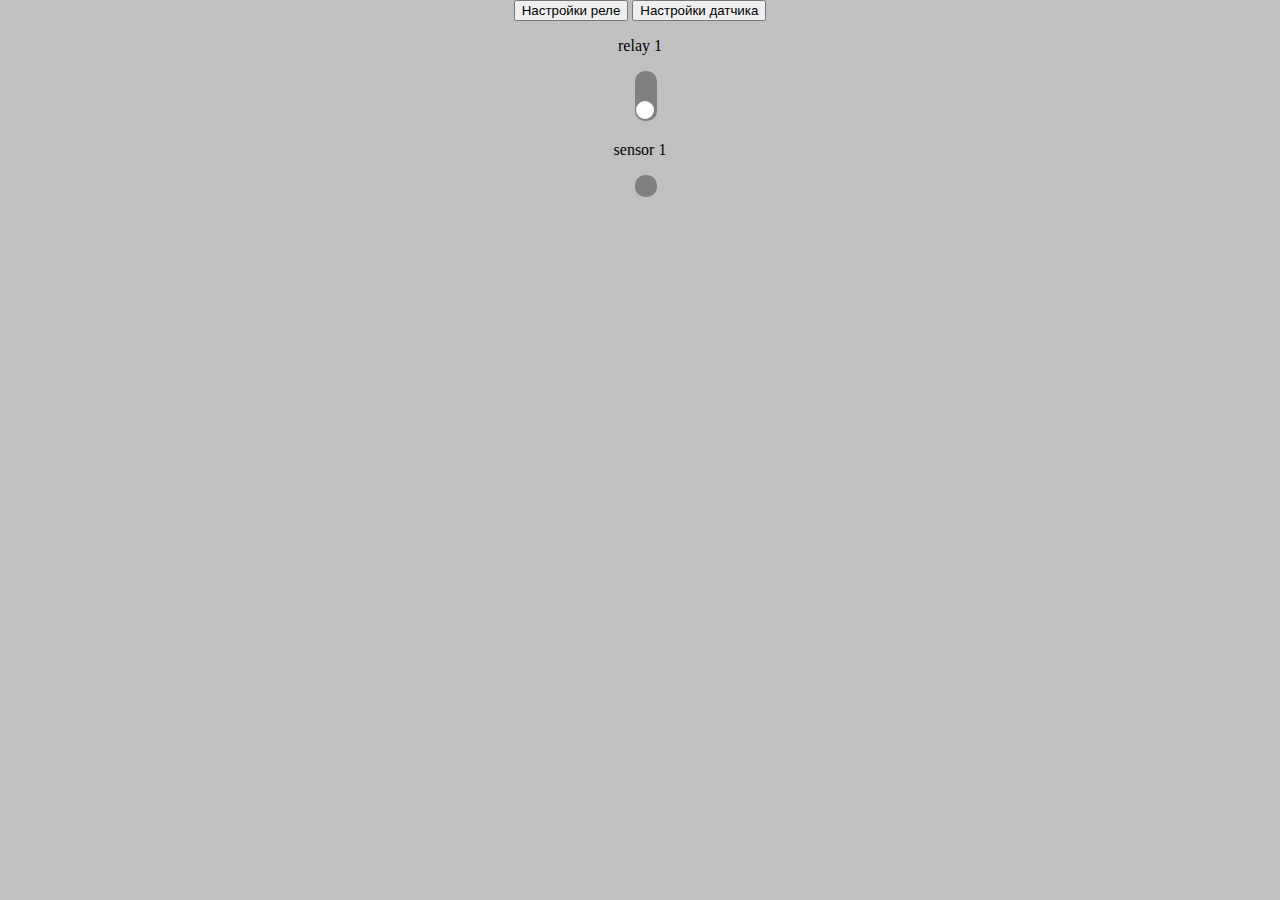
<file: web/general.html>
<html>
	<head>
		<title>light control - Alpha version</title>
		<link rel="stylesheet" href="style.css">
		<meta charset="utf-8">
	</head>
	<body>
    	<div>
	    	<input type="button" value="Настройки реле" id="buttonRelaySettingsDialogOpen">
    		<dialog id="relaySettingsDialog">
	        		<table>         
	          			<tr>
	           				<td> <p>Порядковый номер</p> </td>
	           				<td>
	            				<select id="relaySettingsSetNumber" name="set">
	            					<option>1</option>	                   					
	            				</select>
	           				</td>
	          			</tr>
	          			<tr>
	           				<td> <p>Подпись</p> </td>
	           				<td> <input id="relaySettingsSetName" type="text" name="name"> </td>
	           			</tr>            				
	        		</table>
	        		<p>
	           			<td> <input type="button" id="relaySettingsSubmit" value="Ок"> </td>
	           			<td> <input type="button" value="Отмена" onclick="document.getElementById('relaySettingsDialog').close()"> </td>
	        		</p>
	      	</dialog>
	    	
	      	<input type="button" value="Настройки датчика" id="buttonSensorSettingsDialogOpen">
    		<dialog id="sensorSettingsDialog">
	        		<table>         
	          			<tr>
	           				<td> <p>Порядковый номер</p> </td>
	           				<td>
	            				<select id="sensorSettingsSetNumber" name="set">
	            					<option>1</option>	                   					
	            				</select>
	           				</td>
	          			</tr>
	          			<tr>
	           				<td> <p>Подпись</p> </td>
	           				<td> <input id="sensorSettingsSetName" type="text" name="name"> </td>
	           			</tr>            				
	        		</table>
	        		<p>
	           			<td> <input type="button" id="sensorSettingsSubmit" value="Ок"> </td>
	           			<td> <input type="button" value="Отмена" onclick="document.getElementById('sensorSettingsDialog').close()"> </td>
	        		</p>
	      	</dialog>

			<div id="relaysPanel">			      
	      		<div class="relays">
	        		<p id="sw1Name">relay 1</p>
	        		<input id="sw1" type="checkbox"/>
	       			<label for="sw1"/>        
	      		</div>
	      	</div>

	      	<div id="sensorsPanel">			      
	      		<div class="sensors">
	        		<p id="sens1Name">sensor 1</p>
	        		<input id="sens1" type="checkbox"/>
	       			<label for="sens1"/>        
	      		</div>
	      	</div>

		</div>

		<script>

			window.onload=function(){
				document.getElementById('sw1').addEventListener('change',setRelay);
				
				document.getElementById('relaySettingsSubmit').addEventListener('click',function(){
					var data = "set="+document.getElementById('relaySettingsSetNumber').value;
					data+="&name="+document.getElementById('relaySettingsSetName').value;
					var request = new XMLHttpRequest();
					request.open('GET','/relay?'+data);
					request.send();
					document.getElementById('relaySettingsDialog').close();
				})

				document.getElementById('buttonRelaySettingsDialogOpen').addEventListener('click',function(){
					document.getElementById('relaySettingsDialog').showModal();
				})
				document.getElementById('buttonSensorSettingsDialogOpen').addEventListener('click',function(){
					document.getElementById('sensorSettingsDialog').showModal();
				})
			}

			setInterval(function(){
				updateData();
			}, 3000);
			

			function setRelay(){
				var data='set=1&state='+((document.getElementById('sw1').checked)?'1':'0');
					//data+='&name='+document.getElementById('sw1Name').innerHTML;					
				var request = new XMLHttpRequest();
				request.open('GET','/relay?'+data,false);
				request.send();
			}


			function updateData(){
				loadCurrentRelaysState();
				loadCurrentSensorState();
			};

			function loadCurrentRelaysState(){
				var data=0;
				var request = new XMLHttpRequest();
				request.onreadystatechange = function() {
    				if (this.readyState == 4 && this.status == 200) {
      					const urlParams= new URLSearchParams(this.responseText);
							document.getElementById('sw1').checked=(urlParams.get('state1')==='1')?true:false;
							document.getElementById('sw1Name').innerHTML=urlParams.get('name1');
    				}
    			};
				request.open('GET','/relay?get',false);
				request.send();
			};

			function loadCurrentSensorState(){
				var data=0;
				var request = new XMLHttpRequest();
				request.onreadystatechange = function() {
    				if (this.readyState == 4 && this.status == 200) {
      					const urlParams= new URLSearchParams(this.responseText);
							document.getElementById('sens1').checked=(urlParams.get('state1')==='1')?true:false;
							document.getElementById('sens1Name').innerHTML=urlParams.get('name1');
    				}
    			};
				request.open('GET','/sensor?get',false);
				request.send();
			};

		</script>
	</body>
</html>
</file>
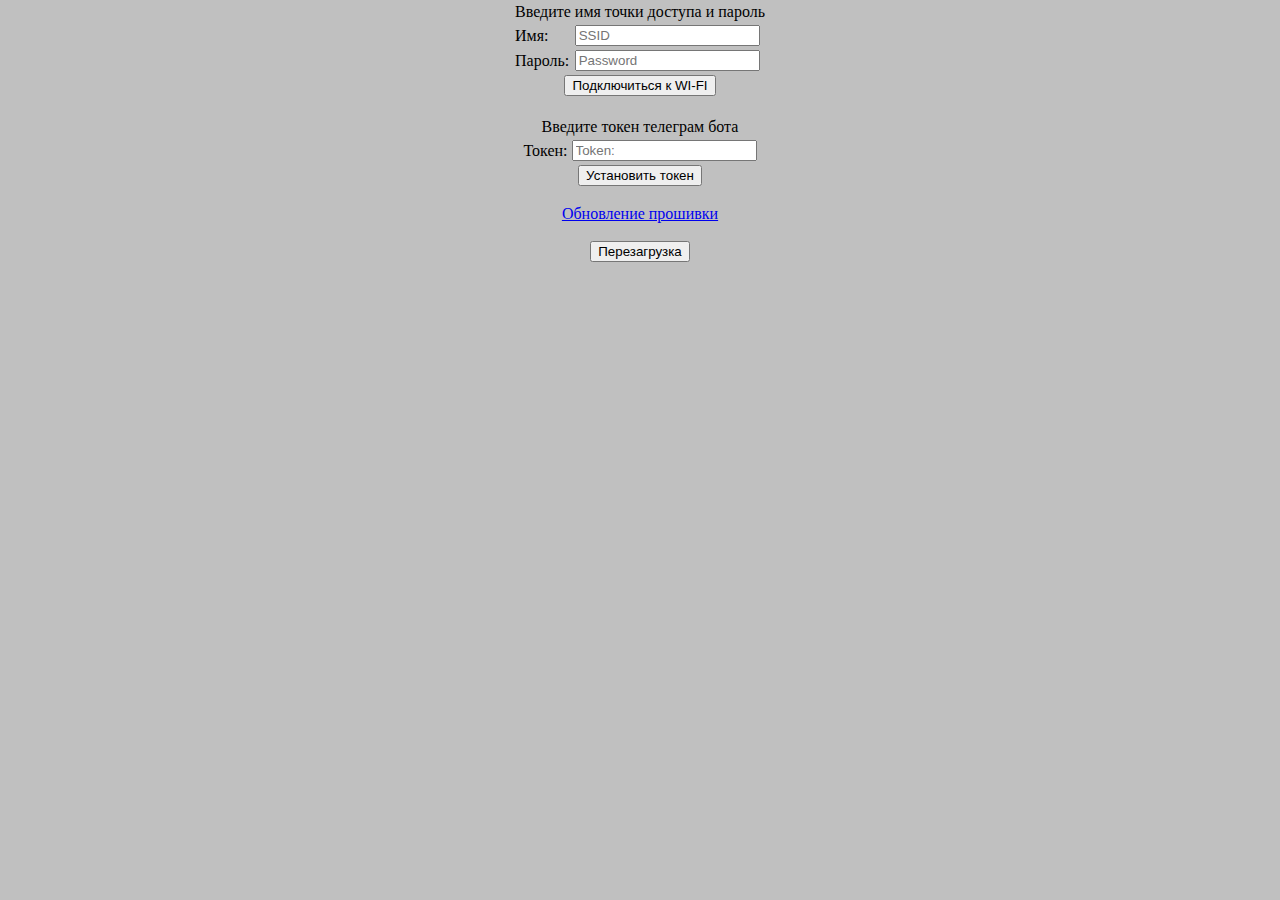
<file: web/settings.html>
<html>
	<head>
		<title>
			Settings
		</title>
		<link rel="stylesheet" href="style.css">
		<meta charset="utf-8">
	</head>
	<body>
		<div align="center">
			<form action='/wifi' method='POST' >
				<table>
					<tr>
						<td colspan="2" align="center">Введите имя точки доступа и пароль</td>
					</tr>
					<tr>
						<td>Имя:</td>
						<td><input type='text' name='SSID' placeholder='SSID'></td>
					</tr>
					<tr>
						<td>Пароль:</td>
						<td><input type='password' name='PASSAP' placeholder='Password'></td>
					</tr>
					<tr>
						<td colspan="2" align="center"><input type='submit' name='SUBMIT' value='Подключиться к WI-FI'></td>
					</tr>
				</table>
			</form>
		</div>
		<div align="center">
			<form action='/telegram_token' method='POST'>
				<table>
					<tr>
						<td colspan="2" align="center">Введите токен телеграм бота</td>
					</tr>
					<tr>
						<td>Токен:</td>
						<td><input type='text' name='token' placeholder='Token:'></td>
					</tr>
					<tr>
						<td colspan="2" align="center"><input type='submit' name='SUBMIT' value='Установить токен'></td>
					</tr>
				</table>			
			</form>
		</div>

		<a href='upload.html'>
			Обновление прошивки
		</a>
		
		<br>
		<br>		 
		
		<input type="button" value="Перезагрузка" id="bReboot">
		<script>
			var bReboot = document.getElementById("bReboot");
			function reboot() {
				var request = new XMLHttpRequest();
				request.open('POST','/reboot',false);
				request.send();
			}
			bReboot.addEventListener('click', reboot);
		</script>
	</body>
</html>
</file>
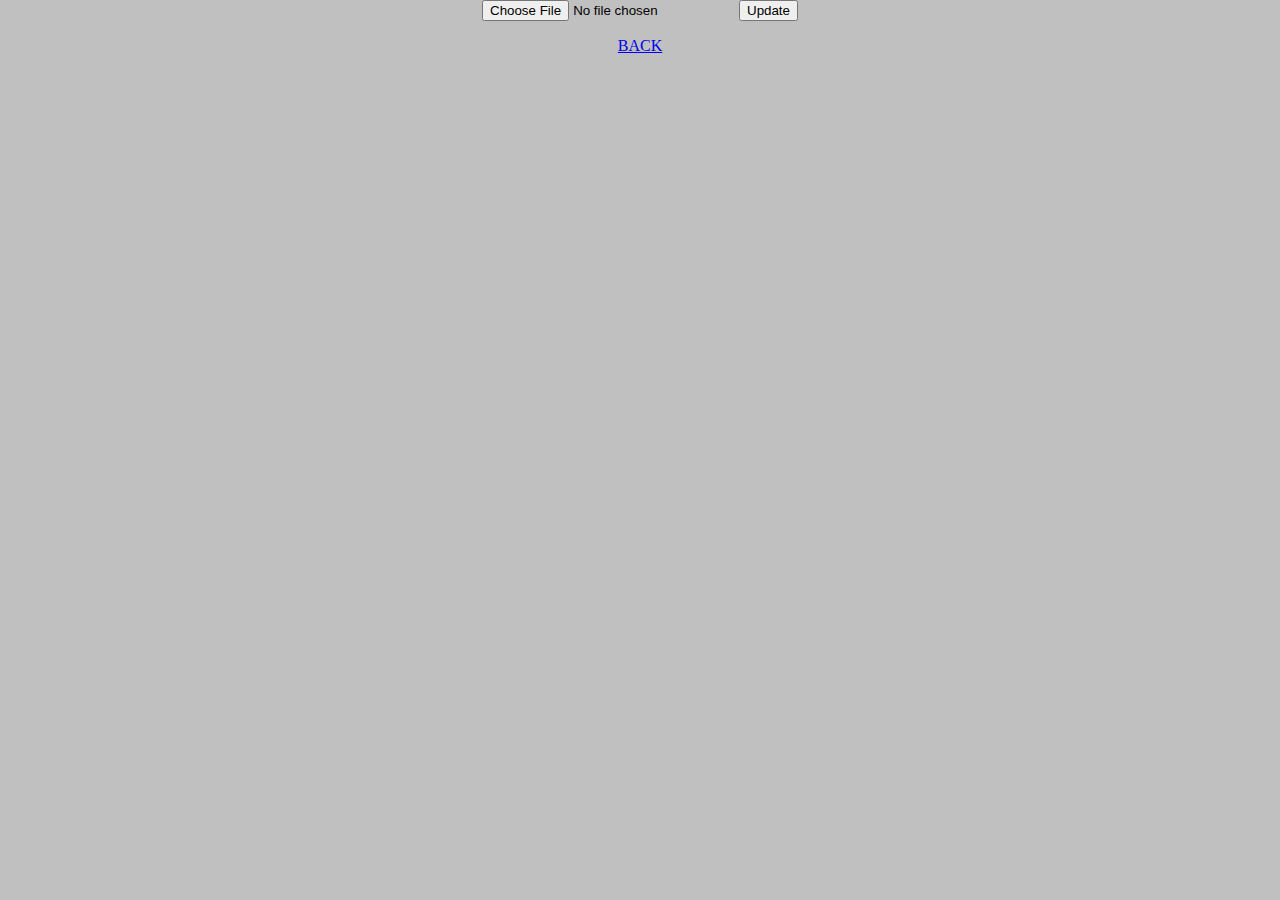
<file: web/upload.html>
<html>
	<head>
		<title>
			Firmware update 
		</title>
		<link rel="stylesheet" href="style.css">
		<meta charset="utf-8">
	</head>
	<body>
		<form method='POST' action='/update' enctype='multipart/form-data'>
			<input type='file' name='update'>
			<input type='submit' value='Update'> 
		</form>
		<a href='/'>
			BACK
		</a>
	</body>
</html>
</file>
<file: web/style.css>
body {
		text-align: center;
		height: 100%;
		margin: 0;
		background-color: silver;
	}
.menu input[type="button"] {
		position: relative;
		top: 50%;
		margin-top: -30px;
	}
.menu{
	background-color: #000066;
	margin-top: 0px;
}
.menu li {
		display: inline-block;
		list-style-type: none;
		background-color: #000099;
		padding: 20px 0px 20px 0px;
	}
.menu li:hover{
	background-color: #0000cc;
}

.menu a {
	color: white;
	text-decoration: none;
	padding: 20px;
	font-family: Time new roman;
	font-weight: bold;
}
iframe{
	border: none;
	scroll-behavior: auto;
	width: 100%;
	height: 80%;
}

#buttonsMenu{
	padding-top: 10px;
}

.btn{
	height: 70px;
	padding-top: 40px;
	width: 70px;
	padding-right: 5px;
	padding-left: 5px;
}

div.relays input[type=checkbox]{
	height: 0;
	width: 0;
	visibility: hidden;
}

div.relays label {
	cursor: pointer;
	text-indent: 3px;
	width: 22px;
	height: 50px;
	background: grey;
	display: inline-block;
	border-radius: 10px;
	position: relative;
}

div.relays label:after {
	content: '';
	position: absolute;
	top: 30px;
	left: 1.5px;
	width: 18px;
	height: 18px;
	background: #fff;
	border-radius: 90px;
	transition: 0.3s;
}

div.relays input:checked + label {
	background: green;
}

input:checked +  label:after {
	top: calc(100% - 30px);
  transform: translateY(-100%);
}

div.relays label:active:after {
	height: 30px;
  transform: translateY(-40%);
}

div#relaysPanel {
  display: flex;
  align-items: center;
  justify-content: center;
}
div.relays{
  width:50px;
}

div#sensorsPanel {
  display: flex;
  align-items: center;
  justify-content: center;
}

div.sensors {
	width: 60px;
}

div.sensors input[type=checkbox]{
	height: 0;
	width: 0;
	visibility: hidden;
}

div.sensors label { 
	width: 22px;
	height: 22px;
	background: gray;
	display: inline-block;
	border-radius: 10px;
	position: relative;
}

div.sensors input:checked + label {
	background: green;
}
</file>
